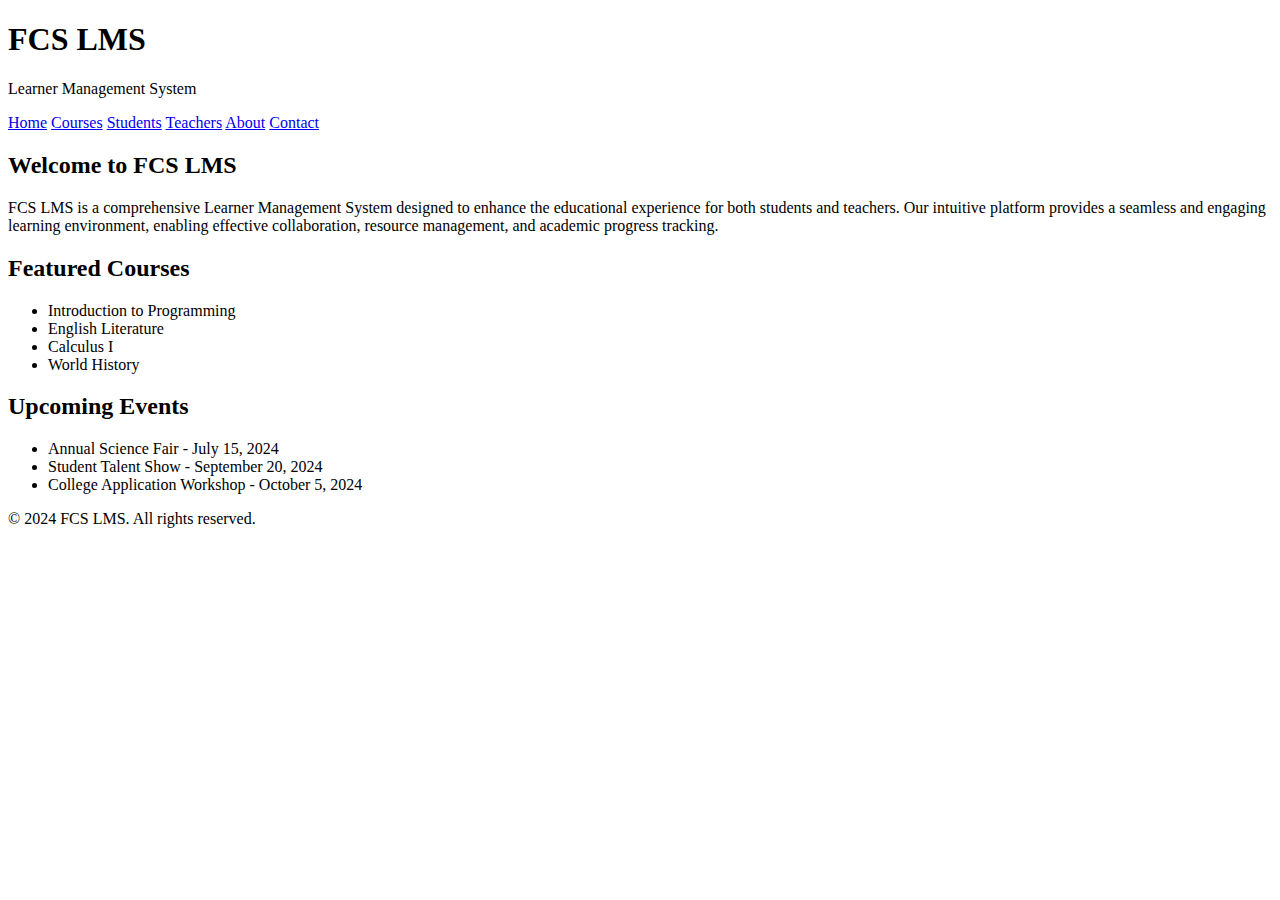
<file: Home.html>
<!DOCTYPE html>
<html>
    
<head>
  <title>FCS LMS</title>
</head>
<body>
  <header>
    <h1>FCS LMS</h1>
    <p>Learner Management System</p>
  </header>
  <nav>
    <a href="#">Home</a>
    <a href="#">Courses</a>
    <a href="#">Students</a>
    <a href="#">Teachers</a>
    <a href="#">About</a>
    <a href="#">Contact</a>
  </nav>
  <main>
    <h2>Welcome to FCS LMS</h2>
    <p>FCS LMS is a comprehensive Learner Management System designed to enhance the educational experience for both students and teachers. Our intuitive platform provides a seamless and engaging learning environment, enabling effective collaboration, resource management, and academic progress tracking.</p>
    <h2>Featured Courses</h2>
    <ul>
      <li>Introduction to Programming</li>
      <li>English Literature</li>
      <li>Calculus I</li>
      <li>World History</li>
    </ul>
    <h2>Upcoming Events</h2>
    <ul>
      <li>Annual Science Fair - July 15, 2024</li>
      <li>Student Talent Show - September 20, 2024</li>
      <li>College Application Workshop - October 5, 2024</li>
    </ul>
  </main>
  <footer>
    <p>&copy; 2024 FCS LMS. All rights reserved.</p>
  </footer>
</body>
</html>
</file>
